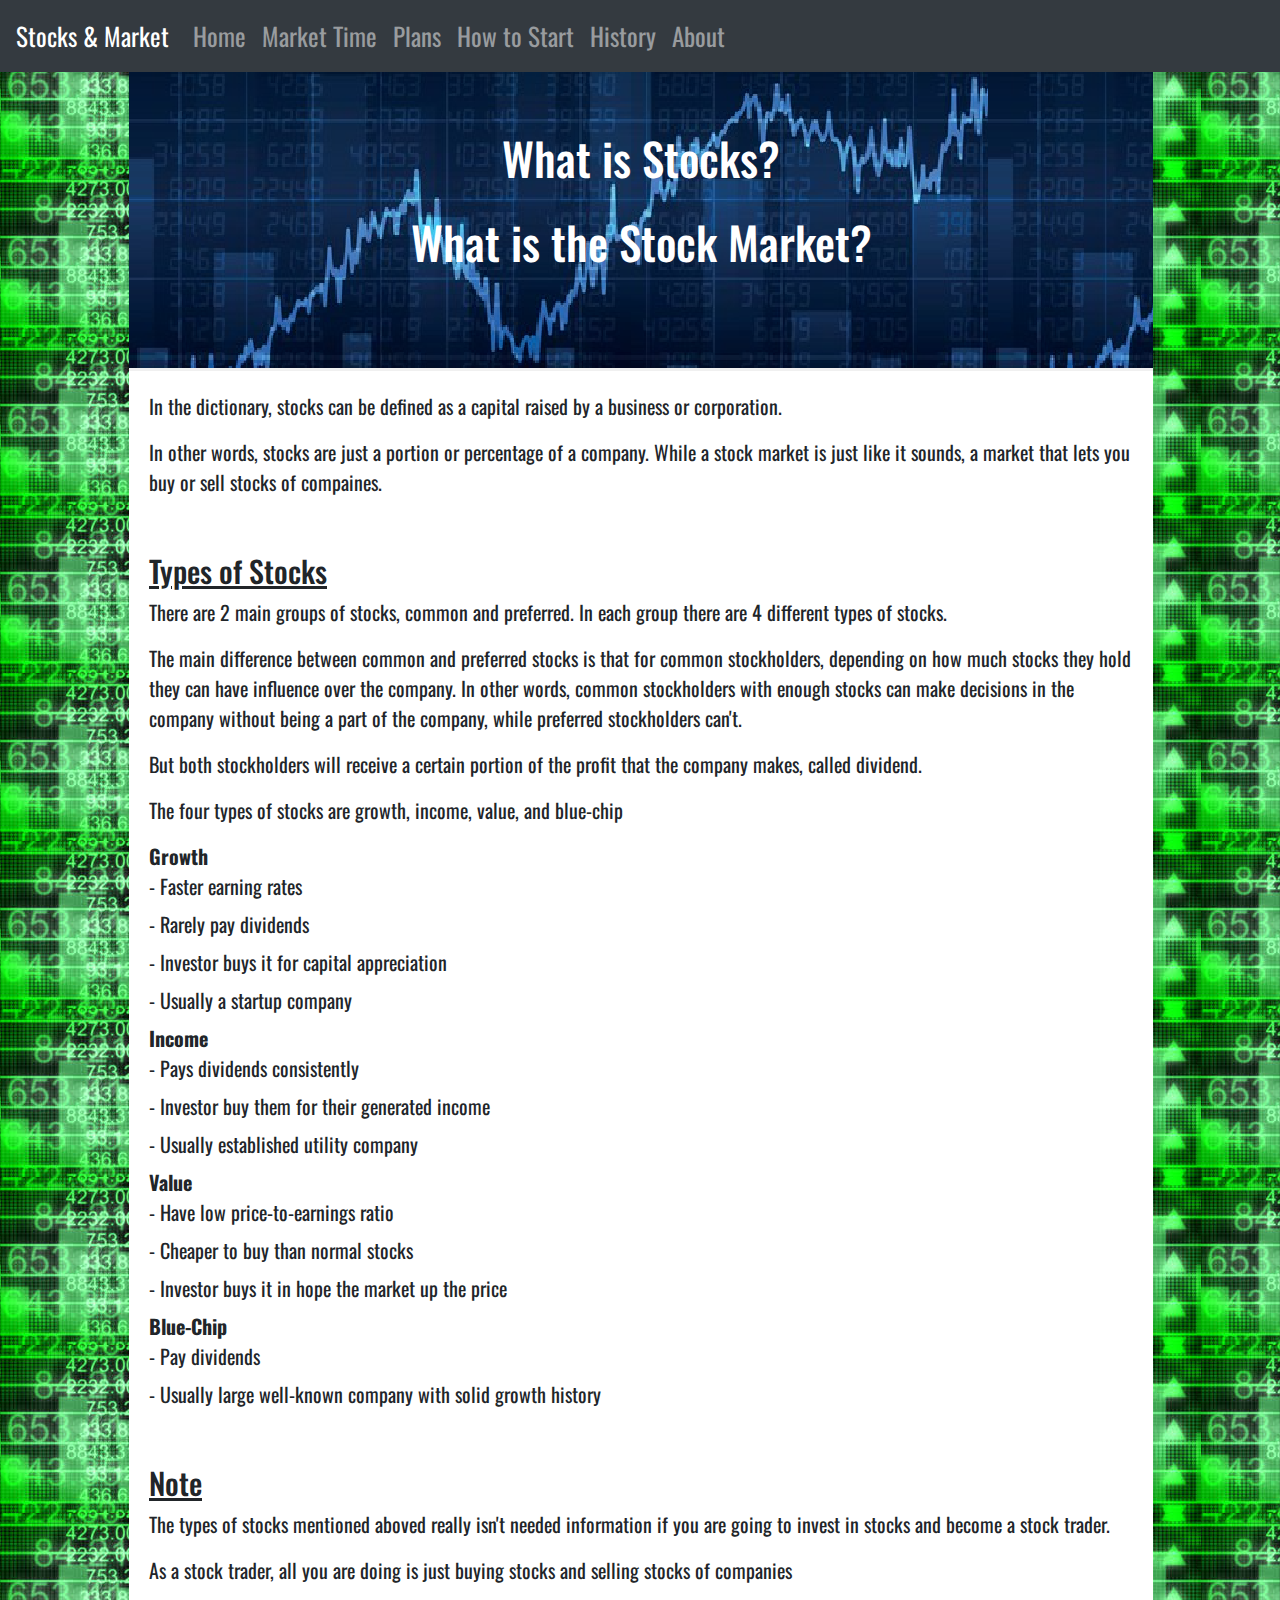
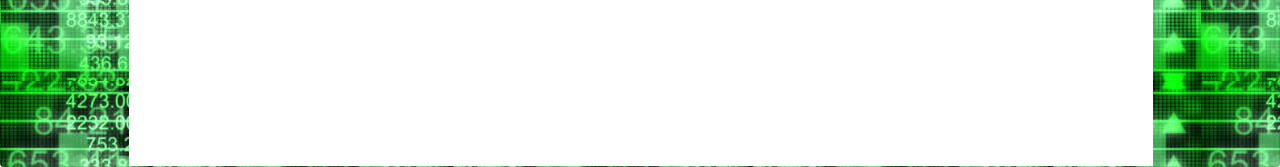
<file: index.html>
<!doctype html>
<html lang="en">
  <head>
    <!-- Required meta tags -->
    <meta charset="utf-8">
    <meta name="viewport" content="width=device-width, initial-scale=1, shrink-to-fit=no">

    <!-- Bootstrap CSS -->
    <link rel="stylesheet" href="https://stackpath.bootstrapcdn.com/bootstrap/4.4.1/css/bootstrap.min.css" integrity="sha384-Vkoo8x4CGsO3+Hhxv8T/Q5PaXtkKtu6ug5TOeNV6gBiFeWPGFN9MuhOf23Q9Ifjh" crossorigin="anonymous">
    
    <link href="https://fonts.googleapis.com/css2?family=Oswald:wght@300&display=swap" rel="stylesheet">
    
    <!-- Custom CSS -->
    <link rel="stylesheet" href="style.css">

    <title>
    </title>
    
    <style>
    </style>
  </head>
  <body>
    <!-- Optional JavaScript -->
    <!-- jQuery first, then Popper.js, then Bootstrap JS -->
    <script src="https://code.jquery.com/jquery-3.4.1.slim.min.js" integrity="sha384-J6qa4849blE2+poT4WnyKhv5vZF5SrPo0iEjwBvKU7imGFAV0wwj1yYfoRSJoZ+n" crossorigin="anonymous"></script>
    <script src="https://cdn.jsdelivr.net/npm/popper.js@1.16.0/dist/umd/popper.min.js" integrity="sha384-Q6E9RHvbIyZFJoft+2mJbHaEWldlvI9IOYy5n3zV9zzTtmI3UksdQRVvoxMfooAo" crossorigin="anonymous"></script>
    <script src="https://stackpath.bootstrapcdn.com/bootstrap/4.4.1/js/bootstrap.min.js" integrity="sha384-wfSDF2E50Y2D1uUdj0O3uMBJnjuUD4Ih7YwaYd1iqfktj0Uod8GCExl3Og8ifwB6" crossorigin="anonymous"></script>
    
    <nav class="navbar navbar-expand-lg navbar-dark bg-dark">
      <div class="dropdown">
        <a class="navbar-brand nav_font" type="button" data-toggle="dropdown">Stocks & Market</a>
      </div>
      <button class="navbar-toggler" type="button" data-toggle="collapse" data-target="#navbarNav">
        <span class="navbar-toggler-icon"></span>
      </button>
      
      <!--Nav link-->
      <div class="collapse navbar-collapse" id="navbarNav">
        <ul class="navbar-nav">
          
          <li class="nav-item">
            <a class="nav-link" href="#">Home</a>
          </li>
          
          <li class="nav-item">
            <a class="nav-link" href="page/time.html">Market Time</a>
          </li>
          
          <li class="nav-item">
            <a class="nav-link" href="page/plan.html">Plans</a>
          </li>
          
          <li class="nav-item">
            <a class="nav-link" href="page/start.html">How to Start</a>
          </li>
          
          <li class="nav-item">
            <a class="nav-link" href="page/history.html">History</a>
          </li>
          
          <li class="nav-item">
            <a class="nav-link" href="page/about.html">About</a>
          </li>
        </ul>
      </div>
    </nav>
    
    <script>
        $(document).ready(function() {
          // Close nav on click
          $('.navbar-collapse a').click(function(){$(".navbar-collapse").collapse('hide');});
        });
    </script>
    
    <div>
      <div class="card background_image">
        <div id="background" class="shadowe">
          <div id="title" class="card-body background_title_image title_image_resize">
            <h1 class="title_resize title_size">What is Stocks?</h1>
            <h1 class="title_size" style="margin-top: 30px">What is the Stock Market?</h1>
          </div>
          
          <div class="content_size">
            <div id="stock" class="card-body debug">
              <p>
                In the dictionary, stocks can be defined as a capital raised by a business or corporation.
              </p>
              
              <p>
                In other words, stocks are just a portion or percentage of a company. While a stock market is just like it sounds, a market that lets you buy or sell stocks of compaines.
              </p>
            </div>
            
            <div class="card-body debug">
              <h4 class="header_size"><u>Types of Stocks</u></h4>
              
              <p>
                There are 2 main groups of stocks, common and preferred. In each group there are 4 different types of stocks.
              </p>
              
              <p>The main difference between common and preferred stocks is that for common stockholders, depending on how much stocks they hold they can have influence over the company. In other words, common stockholders with enough stocks can make decisions in the company without being a part of the company, while preferred stockholders can't.</p>
              
              <p>But both stockholders will receive a certain portion of the profit that the company makes, called dividend.</p>
              
              <p>The four types of stocks are growth, income, value, and blue-chip</p>
              
              <dl>
                <dt>Growth</dt>
                <dd>- Faster earning rates</dd>
                <dd>- Rarely pay dividends</dd>
                <dd>- Investor buys it for capital appreciation</dd>
                <dd>- Usually a startup company</dd>
                
                <dt>Income</dt>
                <dd>- Pays dividends consistently</dd>
                <dd>- Investor buy them for their generated income</dd>
                <dd>- Usually established utility company</dd>
                
                <dt>Value</dt>
                <dd>- Have low price-to-earnings ratio</dd>
                <dd>- Cheaper to buy than normal stocks</dd>
                <dd>- Investor buys it in hope the market up the price </dd>
                
                <dt>Blue-Chip</dt>
                <dd>- Pay dividends</dd>
                <dd>- Usually large well-known company with solid growth history</dd>
              </dl>
            </div>
            
            <div class="card-body debug">
              <h4 class="header_size"><u>Note</u></h4>
              
              <p>The types of stocks mentioned aboved really isn't needed information if you are going to invest in stocks and become a stock trader.</p>
              
              <p>As a stock trader, all you are doing is just buying stocks and selling stocks of companies</p>
            </div>
          </div>
        </div>
      </div>
    </div>
  </body>
</html>
</file>
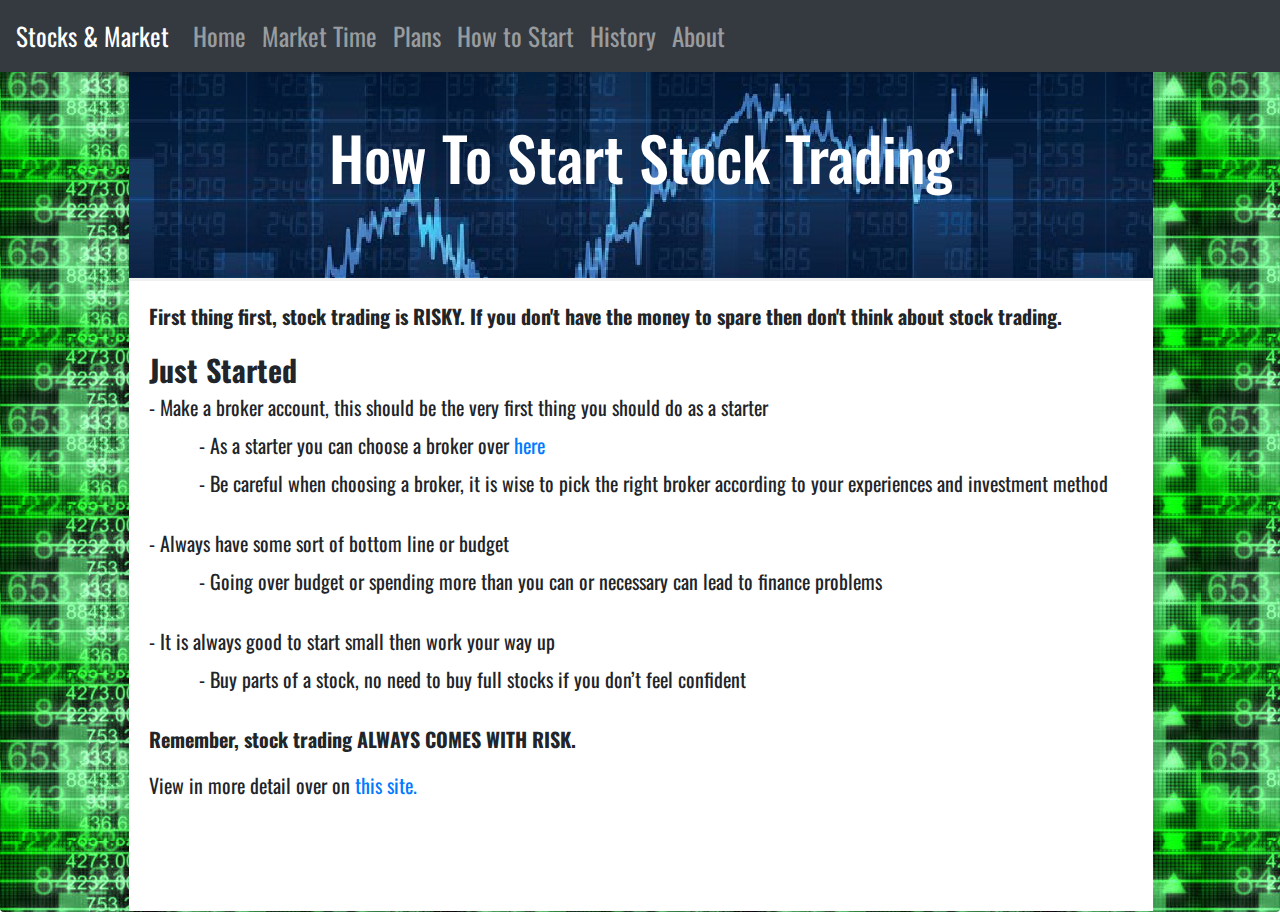
<file: page/start.html>
<!doctype html>
<html lang="en">
  <head>
    <!-- Required meta tags -->
    <meta charset="utf-8">
    <meta name="viewport" content="width=device-width, initial-scale=1, shrink-to-fit=no">

    <!-- Bootstrap CSS -->
    <link rel="stylesheet" href="https://stackpath.bootstrapcdn.com/bootstrap/4.4.1/css/bootstrap.min.css" integrity="sha384-Vkoo8x4CGsO3+Hhxv8T/Q5PaXtkKtu6ug5TOeNV6gBiFeWPGFN9MuhOf23Q9Ifjh" crossorigin="anonymous">
    
    <link href="https://fonts.googleapis.com/css2?family=Oswald:wght@300&display=swap" rel="stylesheet">
    
    <!-- Custom CSS -->
    <link rel="stylesheet" href="../style.css">

    <title>
    </title>
    
    <style>
    </style>
  </head>
  <body>
    <!-- Optional JavaScript -->
    <!-- jQuery first, then Popper.js, then Bootstrap JS -->
    <script src="https://code.jquery.com/jquery-3.4.1.slim.min.js" integrity="sha384-J6qa4849blE2+poT4WnyKhv5vZF5SrPo0iEjwBvKU7imGFAV0wwj1yYfoRSJoZ+n" crossorigin="anonymous"></script>
    <script src="https://cdn.jsdelivr.net/npm/popper.js@1.16.0/dist/umd/popper.min.js" integrity="sha384-Q6E9RHvbIyZFJoft+2mJbHaEWldlvI9IOYy5n3zV9zzTtmI3UksdQRVvoxMfooAo" crossorigin="anonymous"></script>
    <script src="https://stackpath.bootstrapcdn.com/bootstrap/4.4.1/js/bootstrap.min.js" integrity="sha384-wfSDF2E50Y2D1uUdj0O3uMBJnjuUD4Ih7YwaYd1iqfktj0Uod8GCExl3Og8ifwB6" crossorigin="anonymous"></script>
    
    <nav class="navbar navbar-expand-lg navbar-dark bg-dark">
      <div class="dropdown">
        <a class="navbar-brand nav_font" type="button" data-toggle="dropdown">Stocks & Market</a>
      </div>
      <button class="navbar-toggler" type="button" data-toggle="collapse" data-target="#navbarNav">
        <span class="navbar-toggler-icon"></span>
      </button>
      
      <!--Nav link-->
      <div class="collapse navbar-collapse" id="navbarNav">
        <ul class="navbar-nav">
          
          <li class="nav-item">
            <a class="nav-link" href="../index.html">Home</a>
          </li>
          
          <li class="nav-item">
            <a class="nav-link" href="time.html">Market Time</a>
          </li>
          
          <li class="nav-item">
            <a class="nav-link" href="plan.html">Plans</a>
          </li>
          
          <li class="nav-item">
            <a class="nav-link" href="#">How to Start</a>
          </li>
          
          <li class="nav-item">
            <a class="nav-link" href="history.html">History</a>
          </li>
          
          <li class="nav-item">
            <a class="nav-link" href="about.html">About</a>
          </li>
        </ul>
      </div>
    </nav>
    
    <script>
        $(document).ready(function() {
          // Close nav on click
          $('.navbar-collapse a').click(function(){$(".navbar-collapse").collapse('hide');});
        });
    </script>
    
    <div>
      <div class="card background_image">
        <div id="background_start" class="shadow">
          <div id="title" class="card-body background_title_image title_image_resize_secondary">
            <h1 class="title_resize_secondary">How To Start Stock Trading</h1>
          </div>
          
          <div class="card-body content_size debug">
            <p><b>First thing first, stock trading is RISKY. If you don't have the money to spare then don't think about stock trading.</b></p>
            
            <dl>
              <dt class="header_size">Just Started</dt>
              <dd>- Make a broker account, this should be the very first thing you should do as a starter</dd>
                <dd style="text-indent: 50px">- As a starter you can choose a broker over <a href="https://www.nerdwallet.com/best/investing/online-brokers-for-beginners">here</a></dd>
                <dd style="text-indent: 50px">- Be careful when choosing a broker, it is wise to pick the right broker according to your experiences and investment method</dd>
              
              <dd style="margin-top: 30px">- Always have some sort of bottom line or budget</dd>
                <dd style="text-indent: 50px">- Going over budget or spending more than you can or necessary can lead to finance problems</dd>
              
              <dd style="margin-top: 30px">- It is always good to start small then work your way up</dd>
                <dd style="text-indent: 50px">- Buy parts of a stock, no need to buy full stocks if you don’t feel confident</dd>
              
              <dd style="margin-top: 30px"><b>Remember, stock trading ALWAYS COMES WITH RISK.</b></dd>
            </dl>
            
            <p>View in more detail over on <a href="https://www.nerdwallet.com/article/investing/stock-trading-how-to-begin">this site.</a></p>
          </div>
        </div>
      </div>
    </div>
  </body>
</html>
</file>
<file: style.css>
.debug {
    /*border: solid;*/
}

.navbar {
  position: fixed;
  top: 0px;
  width: 100%;
  z-index: 100;
}

#background {
    width: 80vw;
    height: 170vh;
    margin-left: 10vw;
    background: white;
    margin-top: -35px;
}

#background_time {
    width: 80vw;
    height: 104vh;
    margin-left: 10vw;
    background: white;
    margin-top: -35px;
}

#background_plan {
    width: 80vw;
    height: 104vh;
    margin-left: 10vw;
    background: white;
    margin-top: -35px;
}

#background_start {
    width: 80vw;
    height: 104vh;
    margin-left: 10vw;
    background: white;
    margin-top: -35px;
}

#background_history {
    width: 80vw;
    height: 160vh;
    margin-left: 10vw;
    background: white;
    margin-top: -35px;
}

#background_about {
    width: 80vw;
    height: 100vh;
    margin-left: 10vw;
}

#base {
    width: 80vw;
    height: 100vh;
    margin-left: 10vw;
    border-left: solid;
    border-right: solid;
}

#title {
    margin-top: 10vh;
    text-align: center;
    border-bottom: solid rgb(240,240,240);
    color: white;
}

.background_image {
    background: url("image/stock_image.jpg");
}

.background_title_image {
    background: url("image/stock_market.PNG");
}

/*Large*/
@media screen and (min-width: 992px) {
    
    .header_size {
        font-size: 30px;
    }
    
    .content_size {
        font-size: 20px;
    }
    
    .title_image_resize {
        height: 35vh;
    }
    
    .title_resize {
        margin-top: 55px;
    }
    
    .title_size {
        font-size: 45px;
    }
    
    .background_title_image {
        background: url("image/stock_market_enlarge.jpg");
    }
    
    #background {
        width: 80vw;
        height: 200vh;
        margin-left: 10vw;
        background: white;
        margin-top: -35px;
    }
    
    #background_time {
        width: 80vw;
        height: 110vh;
        margin-left: 10vw;
        background: white;
        margin-top: -35px;
    }
    
    #background_plan {
        width: 80vw;
        height: 130vh;
        margin-left: 10vw;
        background: white;
        margin-top: -35px;
    }
    
    #background_start {
        width: 80vw;
        height: 105vh;
        margin-left: 10vw;
        background: white;
        margin-top: -35px;
    }
    
    #background_history {
        width: 80vw;
        height: 200vh;
        margin-left: 10vw;
        background: white;
        margin-top: -35px;
    }
    
    #background_about {
        width: 80vw;
        height: 100vh;
        margin-left: 10vw;
    }
    
    .title_image_resize_secondary {
        height: 25vh;
    }
    
    .title_resize_secondary {
        margin-top: 45px;
        font-size: 60px;
    }
    
    .navbar {
      height: 8%;
      font-size: 25px;
    }
    
    .nav_font {
        font-size: 25px;
    }
}

/*Extra Extra Large*/
@media screen and (min-width: 1700px) {
    
     .header_size {
        font-size: 50px;
    }
    
    .content_size {
        font-size: 30px;
    }
    
    .title_image_resize {
        height: 50vh;
    }
    
    .title_resize {
        margin-top: 100px;
    }
    
    .title_size {
        font-size: 50px;
    }
    
    .background_title_image {
        background: url("image/stock_market_enlarge.jpg");
    }
    
    #background {
        width: 80vw;
        height: 255vh;
        margin-left: 10vw;
        background: white;
        margin-top: -35px;
    }
    
    #background_time {
        width: 80vw;
        height: 140vh;
        margin-left: 10vw;
        background: white;
        margin-top: -35px;
    }
    
    #background_plan {
        width: 80vw;
        height: 170vh;
        margin-left: 10vw;
        background: white;
        margin-top: -35px;
    }
    
    #background_start {
        width: 80vw;
        height: 130vh;
        margin-left: 10vw;
        background: white;
        margin-top: -35px;
    }
    
    #background_history {
        width: 80vw;
        height: 260vh;
        margin-left: 10vw;
        background: white;
        margin-top: -35px;
    }
    
    #background_about {
        width: 80vw;
        height: 100vh;
        margin-left: 10vw;
    }
    
    #base {
        width: 80vw;
        height: 100vh;
        margin-left: 10vw;
        border-left: solid;
        border-right: solid;
    }
    
    .title_image_resize_secondary {
        height: 30vh;
    }
    
    .title_resize_secondary {
        margin-top: 60px;
        font-size: 80px;
    }
    
    .navbar {
      height: 10%;
      font-size: 30px;
    }
    
    .nav_font {
        font-size: 30px;
    }
}

body {
    font-family: 'Oswald', sans-serif;
}
</file>
